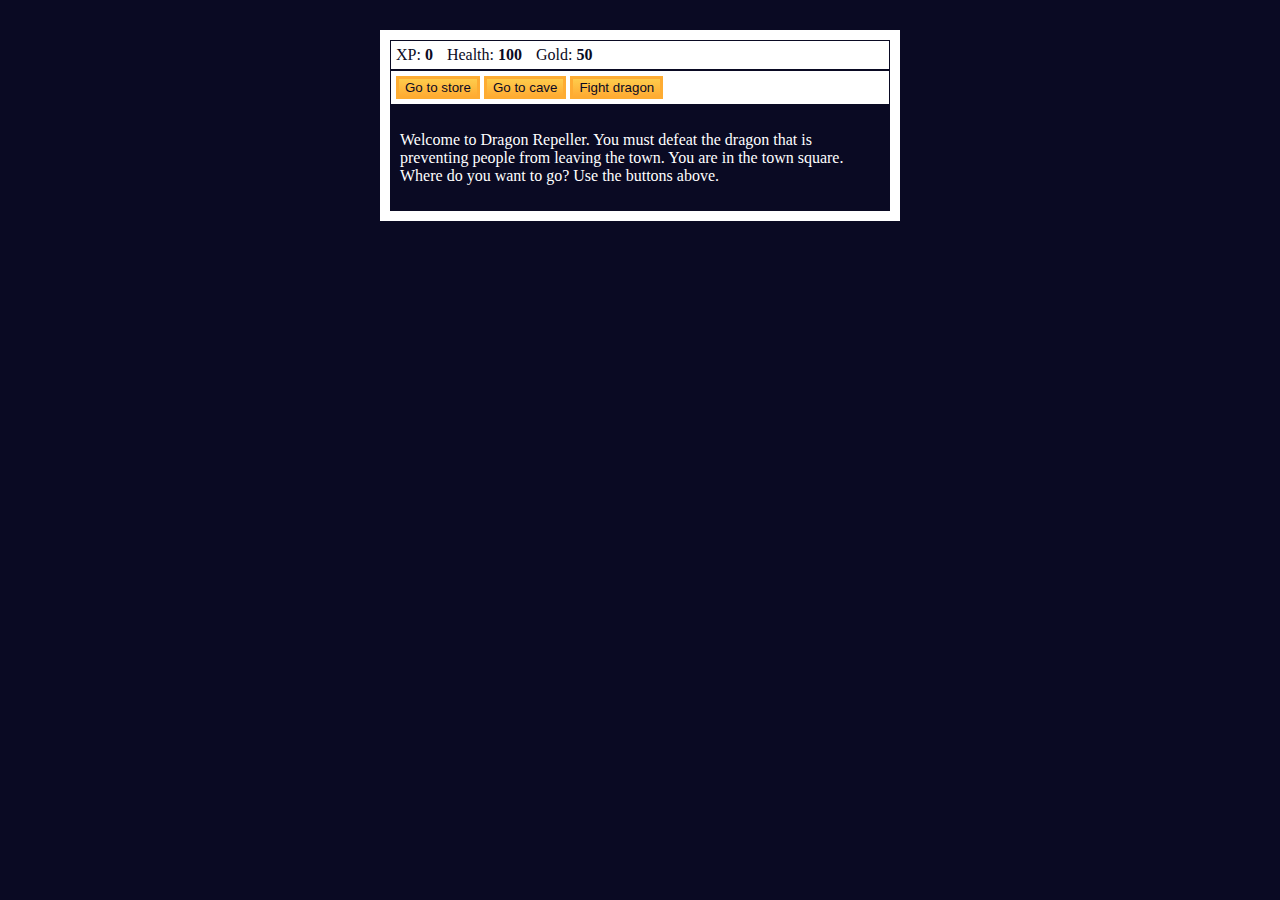
<file: Role Playing Game/index.html>
<!DOCTYPE html>
<html lang="en">
<head>
    <meta charset="UTF-8">
  <link rel="stylesheet" href="./styles.css">
    <title>RPG - Dragon Repeller</title>

</head>
<body>
<div id="game">
    <div id="stats">
        <span class="stat">XP: <strong><span id="xpText">0</span></strong></span>
        <span class="stat">Health: <strong><span id="healthText">100</span></strong></span>
        <span class="stat">Gold: <strong><span id="goldText">50</span></strong></span>
    </div>
    <div id="controls">
        <button id="button1">Go to store</button>
        <button id="button2">Go to cave</button>
        <button id="button3">Fight dragon</button>
    </div>
    <div id="monsterStats">
        <span class="stat">Monster Name: <strong><span id="monsterName"></span></strong></span>
        <span class="stat">Health: <strong><span id="monsterHealth"></span></strong></span>
    </div>
    <div id="text">
        <p>Welcome to Dragon Repeller. You must defeat the dragon that is preventing people from leaving the town. You are in the town square. Where do you want to go? Use the buttons above.</p>
    </div>
</div>
<script src="./script.js">

</script>
</body>
</html>
</file>
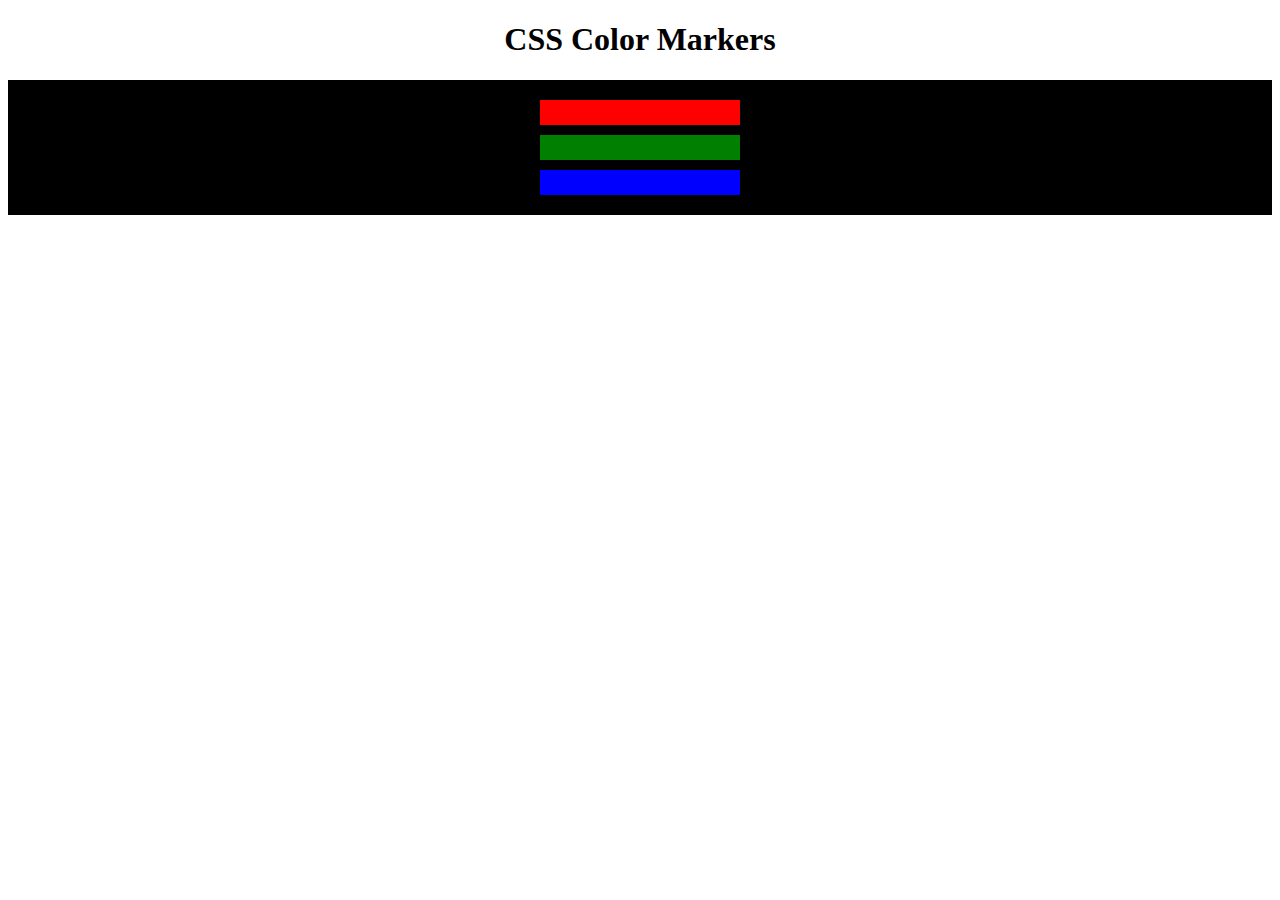
<file: Colored-Markers/colored-markers.html>
<!DOCTYPE html>
<html lang="en">
<head>
    <meta charset="UTF-8">
    <meta name="viewport" content="width=device-width, initial-scale=1.0">
    <title>Colored Markers</title>
    <link rel="stylesheet" href="styles.css">
</head>
<body>
<h1>CSS Color Markers</h1>
<div class="container">
    <div class="marker one"></div>
    <div class="marker two"></div>
    <div class="marker three"></div>
</div>
</body>
</html>
</file>
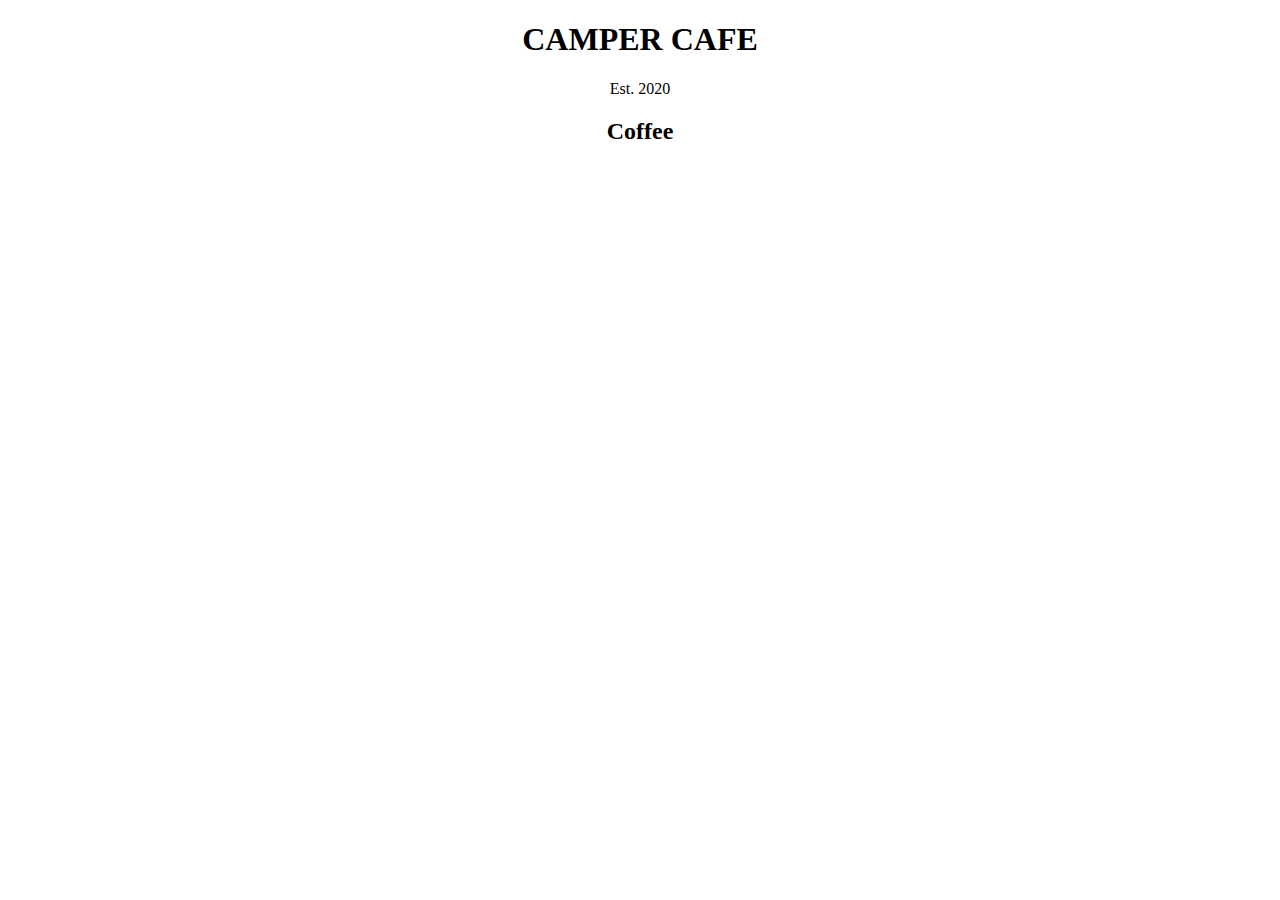
<file: CSS Cafe/Cafe1-12.html>
<!--/*Step 1*/-->
<!--/*      As you learned in the last few steps of the Cat Photo App, there is a basic structure needed to start building your web page.*/-->

<!--/*Add the <!DOCTYPE html> tag, and an html element with a lang attribute of en.*/-->

<!--/*Step 2*/-->
<!--/*      Add a head element within the html element, so you can add a title element. The title element's text should be Cafe Menu.*/-->

<!--/*Step 3*/-->
<!--/*      The title is one of several elements that provide extra information not visible on the web page, but it is useful for search engines or how the page gets displayed.*/-->

<!--/*Inside the head element, nest a meta element with an attribute named charset set to the value utf-8 to tell the browser how to encode characters for the page. Note that meta elements are self-closing.*/-->

<!--/*Step 4*/-->
<!--/*      To prepare to create some actual content, add a body element below the head element.*/-->

<!--/*Step 5*/-->
<!--/*      It's time to add some menu content. Add a main element within the existing body element. It will eventually contain pricing information about coffee and desserts offered by the cafe.*/-->

<!--/*Step 6*/-->
<!--/*      The name of the cafe is CAMPER CAFE. Add an h1 element within your main element. Give it the name of the cafe in capitalized letters to make it stand out.*/-->

<!--/*Step 7*/-->
<!--/*      To let visitors know the cafe was founded in 2020, add a p element below the h1 element with the text Est. 2020.*/-->

<!--/*Step 8*/-->
<!--/*      There will be two sections on the menu, one for coffees and one for desserts. Add a section element within the main element so you have a place to put all the coffees available.*/-->

<!--/*Step 9*/-->
<!--/*      Create an h2 element in the section element and give it the text Coffee.*/-->

<!--/*Step 10*/-->
<!--/*       Up until now, you have been limited regarding the presentation and appearance of the content you create. To start taking control, add a style element within the head element.*/-->

<!--/*Step 11*/-->
<!--/*       You can add style to an element by specifying it in the style element and setting a property for it like this:*/-->

<!--/*       element {*/-->
<!--/*           property: value;*/-->
<!--/*       }*/-->
<!--/*Center your h1 element by setting its text-align property to the value center.*/-->

<!--/*Step 12*/-->
<!--/*       In the previous step, you used a type selector to style the h1 element. Center the h2 and p elements by adding a new type selector for each one to the existing style element.*/-->


<!DOCTYPE html>
<html lang="en">
<head>
    <meta charset="UTF-8">
    <title>Cafe Menu</title>
    <style>
        h1 {
            text-align: center;
        }
        h2 {
            text-align: center;
        }
        p {
            text-align: center;
        }
    </style>
</head>
<body>
<main>
    <h1>CAMPER CAFE</h1>
    <p>Est. 2020</p>
    <section>
        <h2>Coffee</h2>
    </section>
</main>
</body>
</html>
</file>
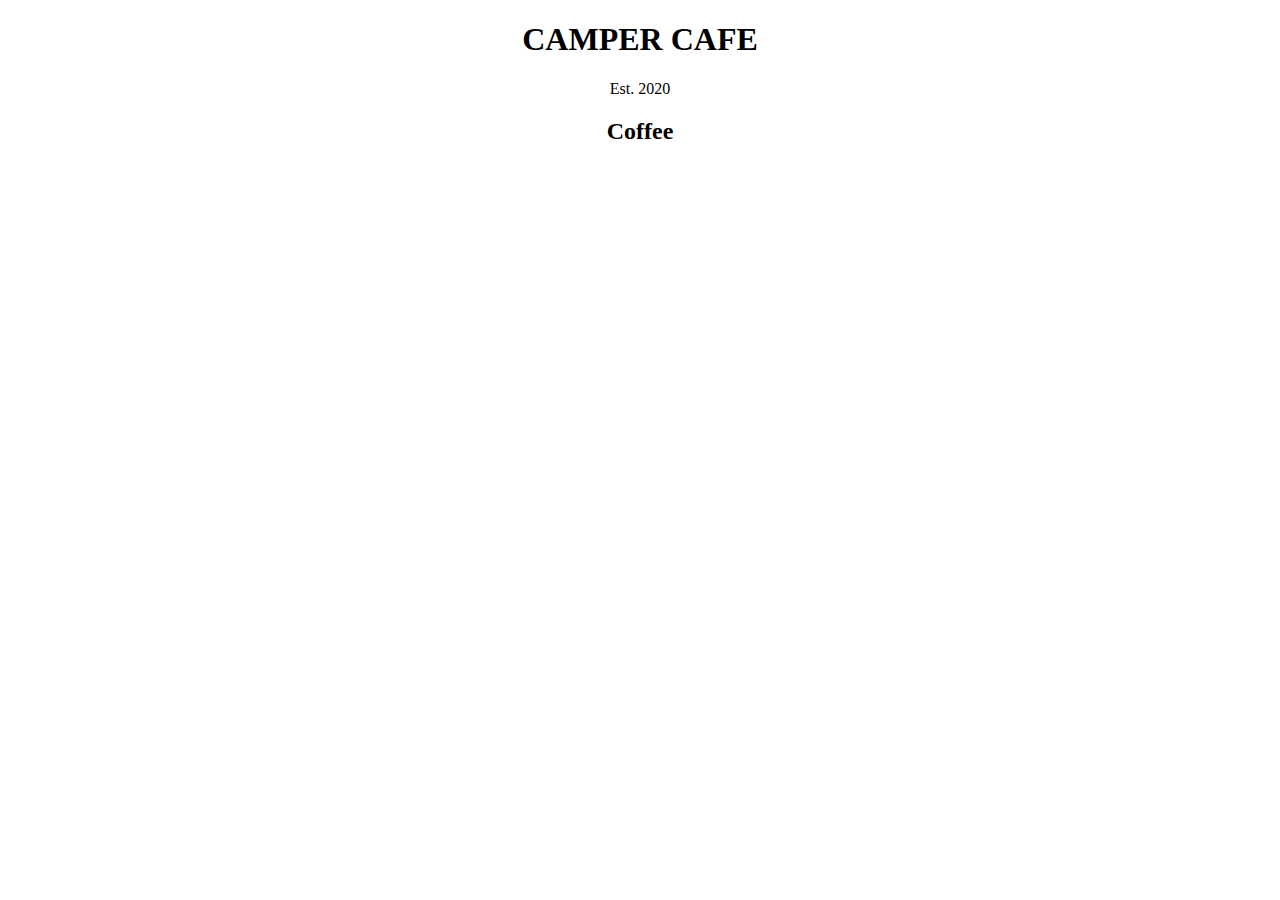
<file: CSS Cafe/Cafe13.html>
<!--Step 13-->
<!--You now have three type selectors with the exact same styling. You can add the same group of styles to many elements by creating a list of selectors. Each selector is separated with commas like this:-->

<!--selector1, selector2 {-->
<!--property: value;-->
<!--}-->
<!--Delete the three existing type selectors and replace them with one selector list that centers the text for the h1, h2, and p elements.-->

<!DOCTYPE html>
<html lang="en">
<head>
    <meta charset="UTF-8">
    <title>Cafe Menu</title>
    <style>
        h1, h2, p {
            text-align: center;
        }
    </style>
</head>
<body>
<main>
    <h1>CAMPER CAFE</h1>
    <p>Est. 2020</p>
    <section>
        <h2>Coffee</h2>
    </section>
</main>
</body>
</html>
</file>
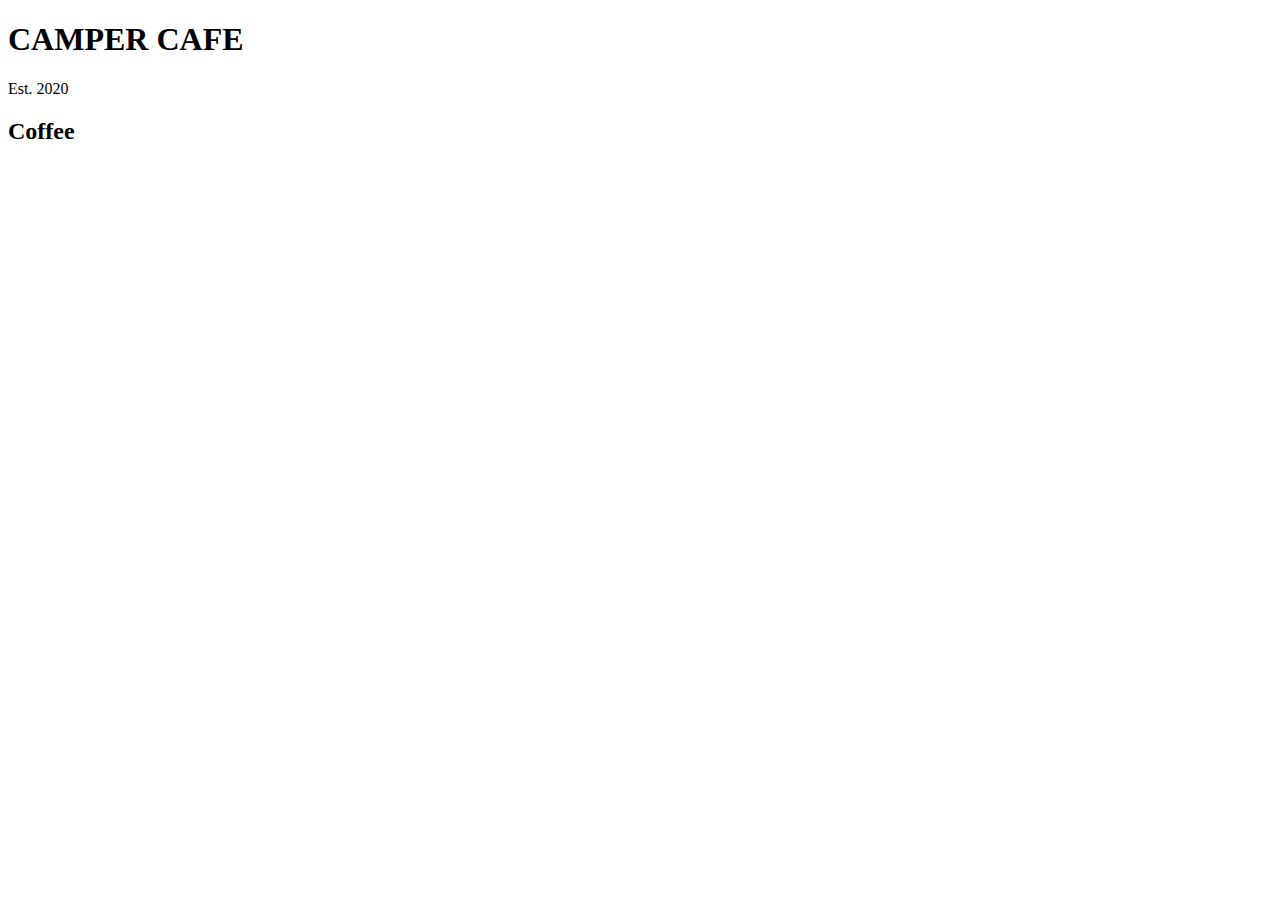
<file: CSS Cafe/Cafe14.html>
<!--Step 15-->
<!--Now that you have the CSS in the styles.css file, go ahead and remove the style element and all its content. Once it is removed, the text that was centered will shift back to the left.-->

<!DOCTYPE html>
<html lang="en">
<head>
    <meta charset="UTF-8">
    <title>Cafe Menu</title>
</head>
<body>
<main>
    <h1>CAMPER CAFE</h1>
    <p>Est. 2020</p>
    <section>
        <h2>Coffee</h2>
    </section>
</main>
</body>
</html>
</file>
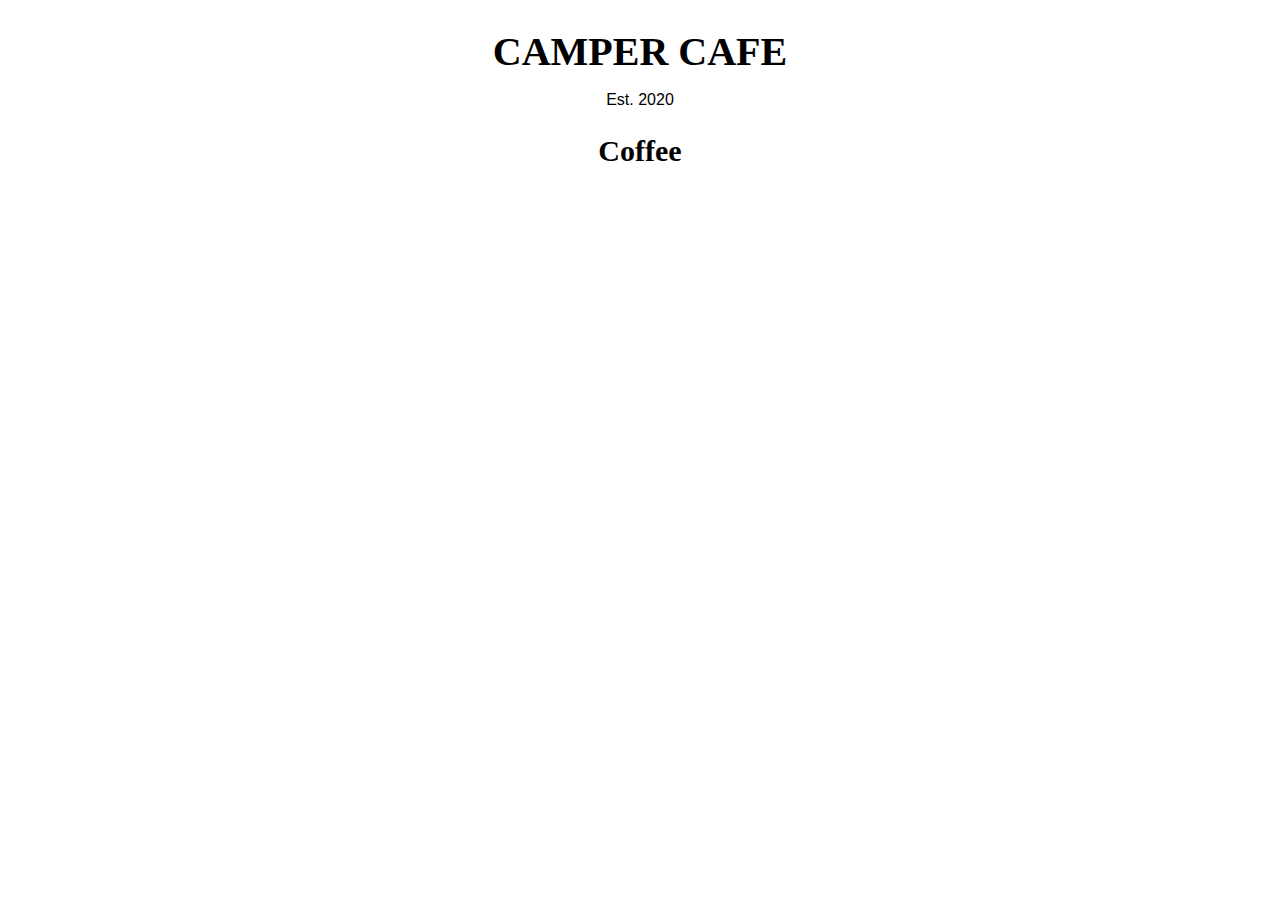
<file: CSS Cafe/Cafe16.html>
<!--Step 16-->
<!--Now you need to link the styles.css file so the styles will be applied again. Nest a self-closing link element in the head element. Give it a rel attribute value stylesheet and an href attribute value of styles.css.-->

<!--Step 17-->
<!--For the styling of the page to look similar on mobile as it does on a desktop or laptop, you need to add a meta element with a special content attribute.-->

<!--Add the following within the head element:-->

<!--<meta name="viewport" content="width=device-width, initial-scale=1.0" />-->

<!DOCTYPE html>
<html lang="en">
<head>
    <meta charset="UTF-8">
    <meta name="viewport" content="width=device-width, initial-scale=1.0" />
    <title>Cafe Menu</title>
    <link href="step-1.css" rel="stylesheet"/>
</head>
<body>
<main>
  <h1>CAMPER CAFE</h1>
  <p>Est. 2020</p>
  <section>
    <h2>Coffee</h2>
  </section>
</main>
</body>
</html>
</file>
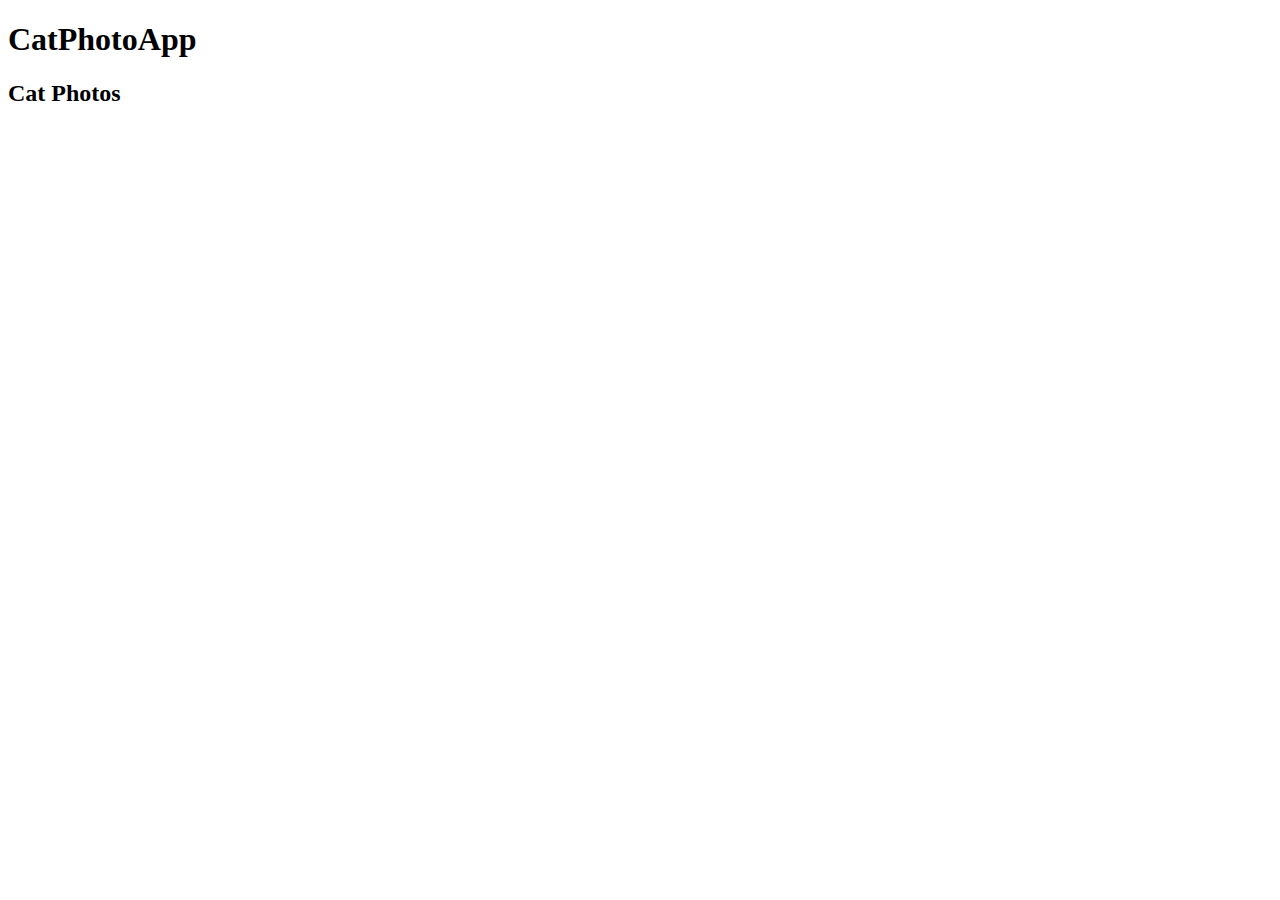
<file: html cat/step-2.html>
<!--Step 2Passed-->
<!--The h1 through h6 heading elements are used to signify the importance of content below them. The lower the number, the higher the importance, so h2 elements have less importance than h1 elements. Only use one h1 element per page and place lower importance headings below higher importance headings.-->

<!--Below the h1 element, add an h2 element with this text:-->

<!--Cat Photos-->

<!DOCTYPE html>
<html lang="en">
<head>
    <meta charset="UTF-8">
    <title>Title</title>
</head>
<body>
<h1>CatPhotoApp</h1>
<h2>Cat Photos</h2>
</body>
</html>
</file>
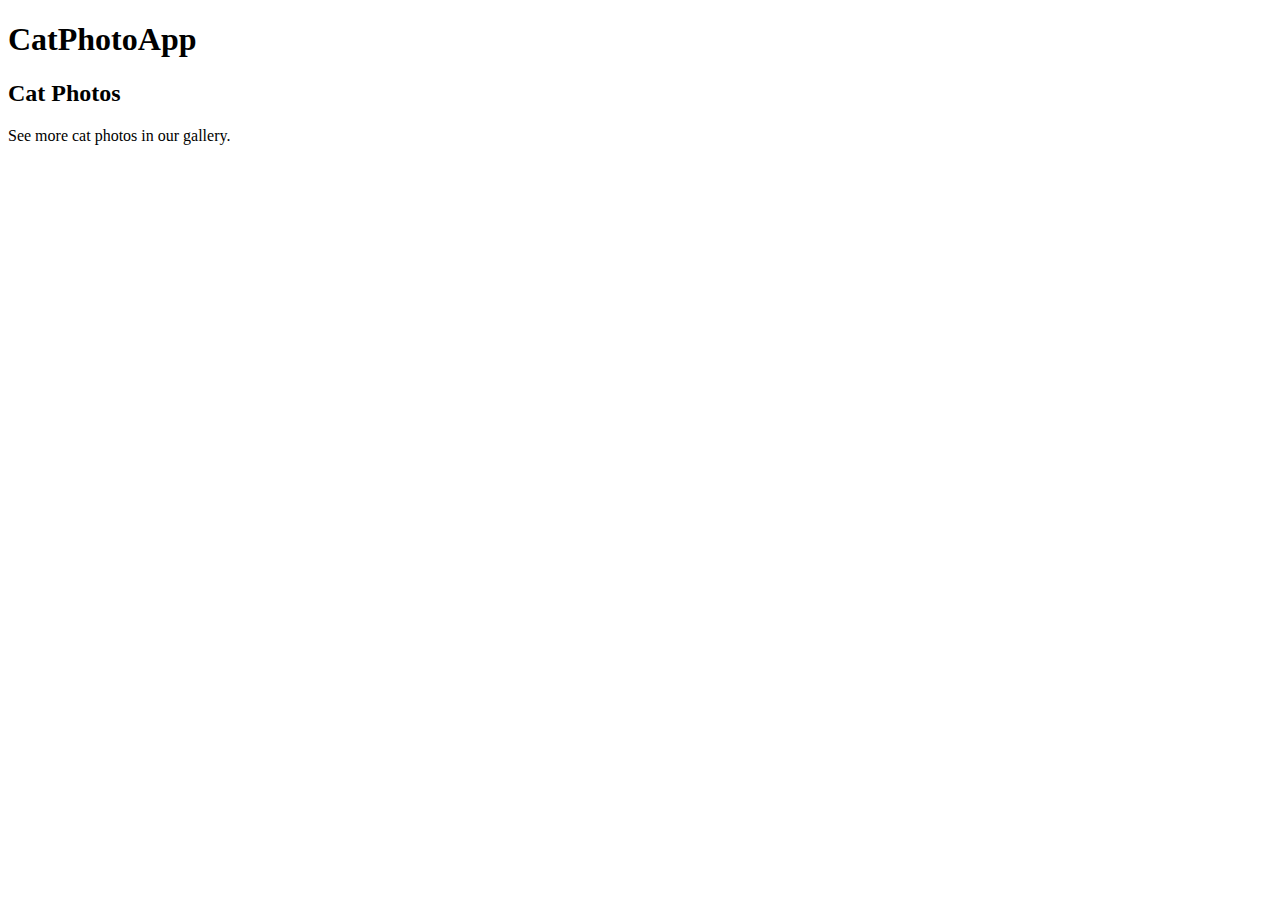
<file: html cat/step-3.html>
<!--Step 3Passed-->
<!--The p element is used to create a paragraph of text on websites. Create a p element below your h2 element and give it the following text:-->

<!--See more cat photos in our gallery.-->

<!DOCTYPE html>
<html lang="en">
<head>
    <meta charset="UTF-8">
    <title>Title</title>
</head>
<body>
<h1>CatPhotoApp</h1>
<h2>Cat Photos</h2>
<p>See more cat photos in our gallery.</p>
</body>
</html>
</file>
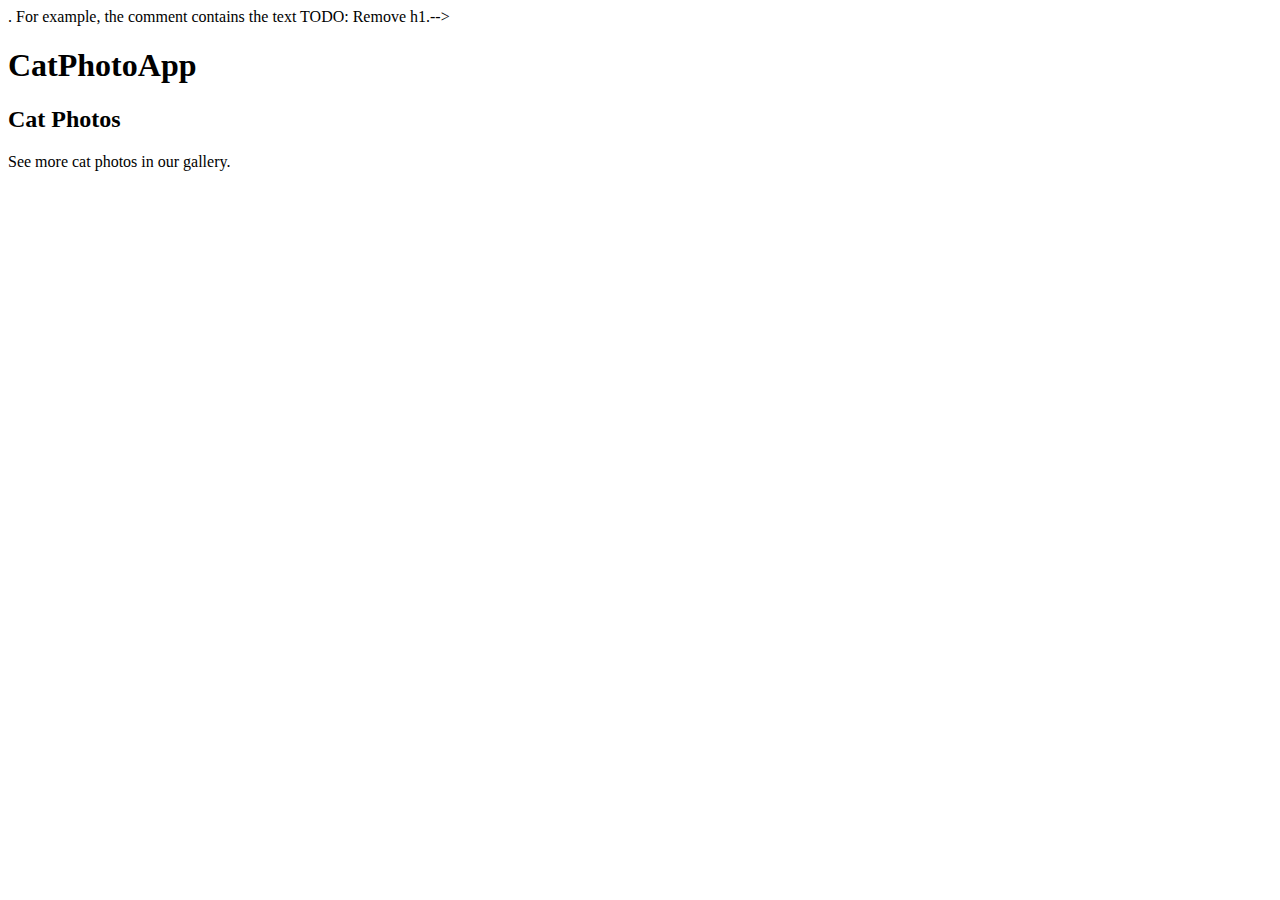
<file: html cat/step-4.html>
<!--Step 4Passed-->
<!--Commenting allows you to leave messages without affecting the browser display. It also allows you to make code inactive. A comment in HTML starts with !--, contains any number of lines of text, and ends with -->. For example, the comment <!-- TODO: Remove h1 --> contains the text TODO: Remove h1.-->

<!--Add a comment above the p element with this text:-->

<!--TODO: Add link to cat photos-->

<!DOCTYPE html>
<html lang="en">
<head>
    <meta charset="UTF-8">
    <title>Title</title>
</head>
<body>
<h1>CatPhotoApp</h1>
<h2>Cat Photos</h2>
<!-- TODO: Add link to cat photos -->
<p>See more cat photos in our gallery.</p>
</body>
</html>
</file>
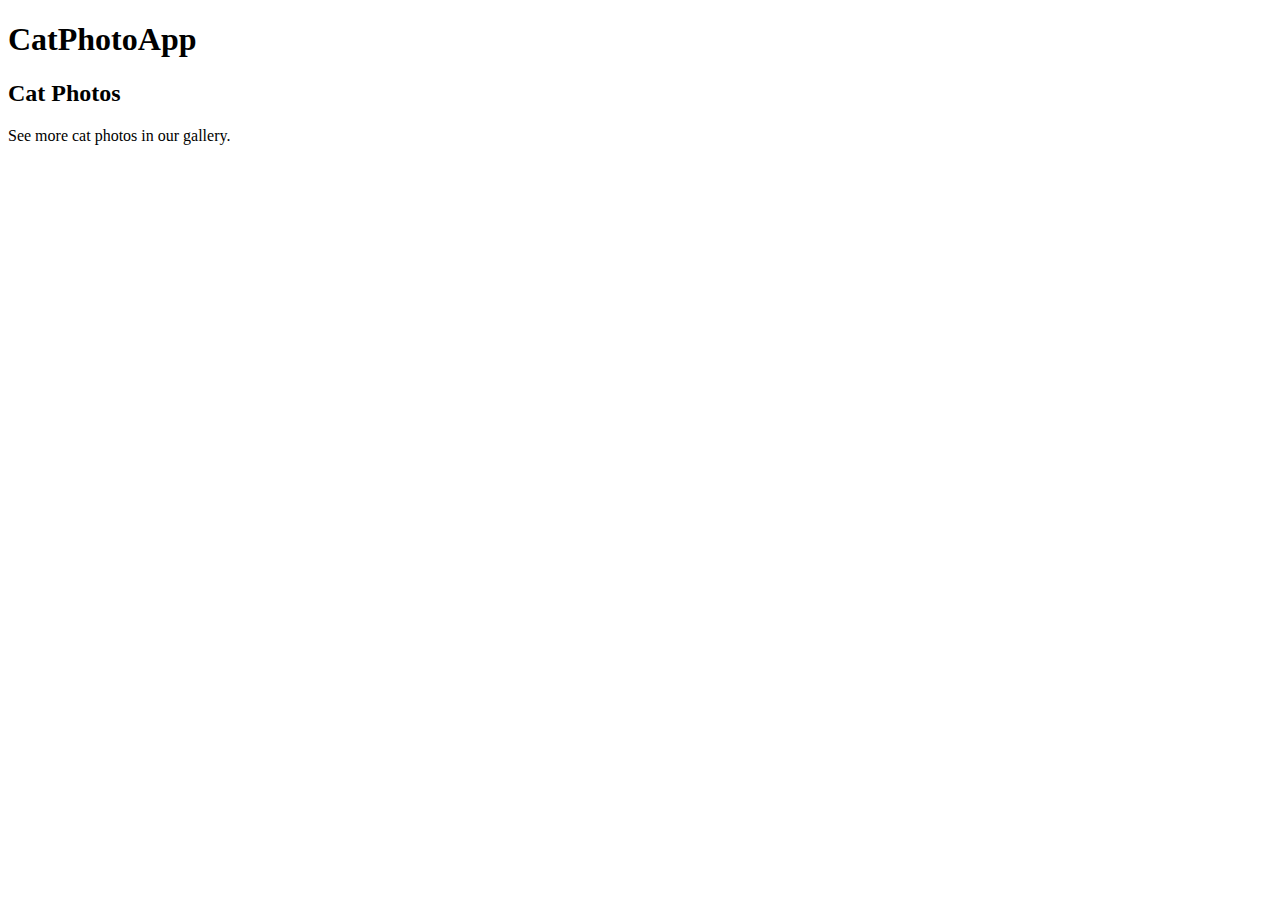
<file: html cat/step-5.html>
<!--Step 5Passed-->
<!--HTML5 has some elements that identify different content areas. These elements make your HTML easier to read and help with Search Engine Optimization (SEO) and accessibility.-->

<!--Identify the main section of this page by adding a <main> opening tag before the h1 element, and a </main> closing tag after the p element.-->

<!DOCTYPE html>
<html lang="en">
<head>
    <meta charset="UTF-8">
    <title>Title</title>
</head>
<body>
<main>
<h1>CatPhotoApp</h1>
<h2>Cat Photos</h2>
<!-- to do: Add link to cat photos -->
<p>See more cat photos in our gallery.</p>
</main>
</body>
</html>
</file>
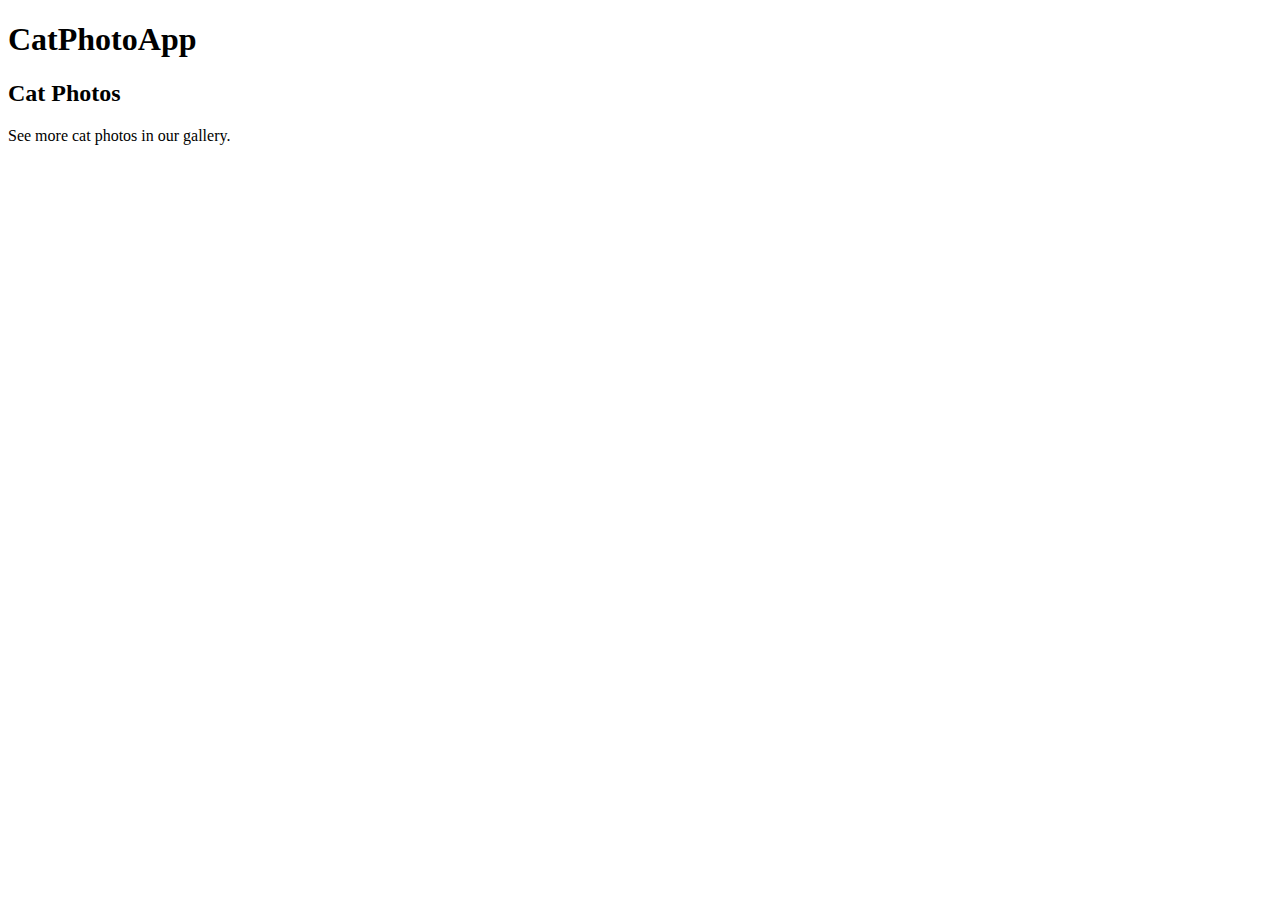
<file: html cat/step-6.html>
<!--Step 6-->
<!--In the previous step, you put the h1, h2, comment, and p elements inside the main element. This is called nesting. Nested elements should be placed two spaces further to the right of the element they are nested in. This spacing is called indentation and it is used to make HTML easier to read.-->

<!--The h1 element, h2 element and the comment are indented two spaces more than the main element in the code below. Use the space bar on your keyboard to add two more spaces in front of the p element so that it is indented properly as well.-->

<!DOCTYPE html>
<html lang="en">
<head>
    <meta charset="UTF-8">
    <title>Title</title>
</head>
<body>
<main>
    <h1>CatPhotoApp</h1>
    <h2>Cat Photos</h2>
    <!-- to do: Add link to cat photos -->
    <p>See more cat photos in our gallery.</p>
</main>
</body>
</html>
</file>
<file: Role Playing Game/styles.css>
body {
    background-color: #0a0a23;
}
#text {
    background-color: #0a0a23;
    color: #ffffff;
    padding: 10px;
}
#game {
    max-width: 500px;
    max-height: 400px;
    background-color: #ffffff;
    color: #ffffff;
    margin-top: 30px;
    margin-bottom: 0;
    margin-left: auto;
    margin-right: auto;
    padding: 10px;
}
#controls, #stats {
    border: 1px solid #0a0a23;
    color: #0a0a23;
    padding: 5px;
}
#monsterStats {
    display: none;
    border: 1px solid #0a0a23;
    padding: 5px;
    color: #ffffff;
    background-color: #c70d0d
}
.stat {
    padding-right: 10px;
}
button {
    cursor: pointer;
    color: #0a0a23;
    background-color: #feac32;
    background-image: linear-gradient(#fecc4c, #ffac33);
    border: 3px solid #feac32;
}
</file>
<file: Colored-Markers/styles.css>
h1 {
    text-align: center;
}
.container {
    background-color: rgb(0, 0, 0);
    padding: 10px 0;
}
.marker {
    height: 25px;
    width: 200px;
    margin: 10px auto;
}
.one {
    background-color: rgb(255, 0, 0);
}
.two {
    background-color: rgb(0, 127, 0);
}
.three {
    background-color: rgb(0, 0, 255);
}
</file>
<file: CSS Cafe/step-1.css>
/*Step 14*/
/*       You have styled three elements by writing CSS inside the style tags. This works, but since there will be many more styles, it's best to put all the styles in a separate file and link to it.*/

/*We have created a separate styles.css file for you and switched the editor view to that file. You can change between files with the tabs at the top of the editor.*/

/*Start by rewriting the styles you have created into the styles.css file. Make sure to exclude the opening and closing style tags.*/

h1, h2, p {
    text-align: center;
}

/*Step 18*/
/*       The text is centered again so the link to the CSS file is working. Add another style to the file that changes the background-color property to brown for the body element.*/

/*body {*/
/*    background-color: brown;*/
/*}*/

/*Step 19*/
/*       That brown background makes it hard to read the text. Change the body element's background color to be burlywood so it has some color but you are still be able to read the text.*/

/*body {*/
/*    background-color: burlywood;*/
/*}*/

/*Step 21*/
/*The goal now is to make the div not take up the entire width of the page. The CSS width property is perfect for this.*/

/*You can use the id selector to target a specific element with an id attribute. An id selector is defined by placing the hash symbol # directly in front of the element's id value. For example, if an element has the id of cat then you would target that element like this:*/

/*#cat {*/
/*    width: 250px;*/
/*}*/
/*Use the #menu selector to give your element a width of 300px.*/

/*#menu {*/
/*    width: 300px;*/
/*}*/

/*Step 22*/
/*Comments in CSS look like this:*/

/*    !* comment here *!*/
/*In your style sheet, comment out the line containing the background-color property and value, so you can see the effect of only styling the #menu element. This will make the background white again.*/

body {
    /*
    background-color: burlywood;
    */
}

/*Step 23*/
/*Now use the existing #menu selector to set the background color of the div element to be burlywood.*/

/*#menu {*/
/*    width: 300px;*/
/*    background-color: burlywood;*/
/*}*/

/*Step 24*/
/*Now it's easy to see that the text is centered inside the #menu element. Currently, the width of the #menu element is specified in pixels (px).*/

/*Change the width property's value to be 80%, to make it 80% the width of its parent element (body).*/

/*#menu {*/
/*    width: 80%;*/
/*    background-color: burlywood;*/
/*}*/

/*Step 25*/
/*Next, you want to center the #menu horizontally. You can do this by setting its margin-left and margin-right properties to auto. Think of the margin as invisible space around an element. Using these two margin properties, center the #menu element within the body element.*/

/*#menu {*/
/*    margin-left: auto;*/
/*    margin-right: auto;*/
/*}*/

/*Step 26*/
/*So far you have been using type and id selectors to style elements. However, it is more common to use a different selector to style your elements.*/

/*A class selector is defined by a name with a dot directly in front of it, like this:*/

/*.class-name {*/
/*    styles*/
/*}*/
/*Change the existing #menu selector into a class selector by replacing #menu with a class named .menu.*/

/*Step 53*/
/*You can give your menu some space between the content and the sides with various padding properties.*/

/*Give the menu class a padding-left and a padding-right with the same value 20px.*/

/*Step 54*/
/*That looks better. Now try to add the same 20px padding to the top and bottom of the menu.*/

/*.menu {*/
/*    width: 80%;*/
/*    background-color: burlywood;*/
/*    margin-left: auto;*/
/*    margin-right: auto;*/
/*    padding-left: 20px;*/
/*    padding-right: 20px;*/
/*    padding-top: 20px;*/
/*    padding-bottom: 20px;*/
/*}*/

/*Step 28*/
/*Since the cafe's main product for sale is coffee, you could use an image of coffee beans for the background of the page.*/

/*Delete the comment and its contents inside the body type selector. Now add a background-image property and set its value to url(https://cdn.freecodecamp.org/curriculum/css-cafe/beans.jpg).*/

/*Step 57*/
/*You can change the font-family of text, to make it look different from the default font of your browser. Each browser has some common fonts available to it.*/

/*Change all the text in your body, by adding a font-family property with the value sans-serif. This is a fairly common font that is very readable.*/

/*Step 72*/
/*To create a little more room around the menu, add 20px of space on the inside of the body element by using the padding property.*/

body {

    background-image: url(https://cdn.freecodecamp.org/curriculum/css-cafe/beans.jpg);
    font-family: sans-serif;
    padding: 20px;
}

/*Step 33*/
/*Using your new flavor class as a selector, set the text-align property's value to left.*/

/*.flavor {*/
/*    text-align: left;*/
/*}*/
/*Step 35*/
/*Now align the text to the right for the elements with the price class.*/

/*.price {*/
/*    text-align: right;*/
/*}*/

/*Step 37*/
/*The p elements are nested in an article element with the class attribute of item. You can style all the p elements nested anywhere in elements with a class named item like this:*/

/*.item p { }*/
/*Using the above selector, add a display property with value inline-block so the p elements behave more like inline elements.*/

/*Step 73*/
/*Focusing on the menu items and prices, there is a fairly large gap between each line.*/

/*Use the existing selector that targets all the p elements nested in elements with the class named item and set their top and bottom margin to be 5px.*/

/*Step 74*/
/*Using the same style selector in the previous step, make the font size of the items and prices larger by using a value of 18px.*/

.item p {
    display: inline-block;
    margin-top: 5px;
    margin-bottom: 5px;
    font-size: 18px;
}
/*Step 38*/
/*That's closer, but the price didn't stay over on the right. This is because inline-block elements only take up the width of their content. To spread them out, add a width property to the flavor and price class selectors that have a value of 50% each.*/

/*Step 39*/
/*Well that did not work. Styling the p elements as inline-block and placing them on separate lines in the code creates an extra space to the right of the first p element, causing the second one to shift to the next line. One way to fix this is to make each p element's width a little less than 50%.*/

/*Change the width value to 49% for each class to see what happens.*/

/*Step 41*/
/*Now go ahead and change both the flavor and price class' widths to be 50% again.*/

/*.flavor {*/
/*    text-align: left;*/
/*    width: 50%*/
/*}*/

/*.price {*/
/*    text-align: right;*/
/*    width: 50%*/
/*}*/

/*Step 45*/
/*If you make the width of the page preview smaller, you will notice at some point, some of the text on the left starts wrapping around to the next line. This is because the width of the p elements on the left side can only take up 50% of the space.*/
/*Since you know the prices on the right have significantly fewer characters, change the flavor class width value to be 75% and the price class width value to be 25%.*/

/*Step 51*/
/*Something does not look right. You added the correct class attribute value to the p element with Donut as its text, but you have not defined a selector for it.*/

/*The CSS rule for the flavor class already sets the properties you want. Add the dessert class as an additional selector for this CSS rule.*/

.flavor, .dessert {
    text-align: left;
    width: 75%;
}

.price {
    text-align: right;
    width: 25%;
}

/*Step 55*/
/*Since all 4 sides of the menu have the same internal spacing, go ahead and delete the four properties and use a single padding property with the value 20px.*/
/*Step 56*/
/*The current width of the menu will always take up 80% of the body element's width. On a very wide screen, the coffee and dessert appear far apart from their prices.*/

/*Add a max-width property to the menu class with a value of 500px to prevent it from growing too wide.*/

.menu {
    width: 80%;
    max-width: 500px;
    background-color: burlywood;
    margin-left: auto;
    margin-right: auto;
    padding: 20px;
}
/*Step 58*/
/*It is a bit boring for all the text to have the same font-family. You can still have the majority of the text sans-serif and make just the h1 and h2 elements different using a different selector.*/

/*Style both the h1 and the h2 elements so that only these elements' text use Impact font.*/

/*Step 59*/
/*You can add a fallback value for the font-family by adding another font name separated by a comma. Fallbacks are used in instances where the initial is not found/available. */
/*                                                                                                                                                                  Add the fallback font serif after the Impact font.*/

h1, h2 {
    font-family: Impact, serif;
}
/*Step 60*/
/*Make the Est. 2020 text italicized by creating an established class selector and giving it the font-style property with the value italic.*/

.established {
    font-style: italic;
}
/*Step 62*/
/*The typography of heading elements (e.g. h1, h2) is set by default values of users' browsers.*/

/*Add two new type selectors (h1 and h2). Use the font-size property for both, but use the value 40px for the h1 and 30px for the h2.*/

/*Step 84*/
/*The menu text CAMPER CAFE has a different space from the top than the address's space at the bottom of the menu. This is due to the browser having some default top margin for the h1 element.*/

/*Change the top margin of the h1 element to 0 to remove all the top margin.*/

/*Step 85*/
/*To remove some of the vertical space between the h1 element and the text Est. 2020, change the bottom margin of the h1 to 15px.*/

h1 {
    font-size: 40px;
    margin-top: 0;
    margin-bottom: 15px;
}
h2 {
    font-size: 30px;
}

/*Step 67*/
/*The default properties of an hr element will make it appear as a thin light grey line. You can change the height of the line by specifying a value for the height property.*/

/*Change the height of the hr element to be 3px.*/

/*Step 68*/
/*Change the background color of the hr element to brown so it matches the color of the coffee beans.*/

/*Step 69*/
/*Notice the grey color along the edges of the line. Those edges are known as borders. Each side of an element can have a different color or they can all be the same.*/

/*Make all the edges of the hr element the same color as the background of it using the border-color property.*/

/*Step 70*/
/*Notice how the thickness of the line looks bigger? The default value of a property named border-width is 1px for all edges of hr elements. By changing the border to the same color as the background, the total height of the line is 5px (3px plus the top and bottom border width of 1px).*/

/*                                                                                                                                                                                                                                                                                            Change the height property of the hr to be 2px, so the total height of it becomes 4px.*/

hr {
    height: 2px;
    background-color: brown;
    border-color: brown;
}

/*Step 75*/
/*Changing the margin-bottom to 5px looks great. However, now the space between the Cinnamon Roll menu item and the second hr element does not match the space between the top hr element and the Coffee heading.*/

/*Add some more space by creating a class named bottom-line using 25px for the margin-top property.*/

.bottom-line {
    margin-top: 25px;
}

/*Step 91*/
/*It would be nice if the vertical space between the h2 elements and their associated icons was smaller. The h2 elements have default top and bottom margin space, so you could change the bottom margin of the h2 elements to say 0 or another number.*/

/*                                                                                                                                                                                                                                   There is an easier way, simply add a negative top margin to the img elements to pull them up from their current positions. Negative values are created using a - in front of the value. To complete this project, go ahead and use a negative top margin of 25px in the img type selector.*/

img {
    display: block;
    margin-left: auto;
    margin-right: auto;
    margin-top: -25px;
}

/*Step 89*/
/*The image you added is not centered horizontally like the Coffee heading above it. img elements are "like" inline elements.*/

/*                                                                                                           To make the image behave like heading elements (which are block-level), create an img type selector and use the value block for the display property and use the applicable margin-left and margin-right values to center it horizontally.*/

/*FOOTER*/
footer {
    font-size: 14px;
}

/*Step 79*/
/*The default color of a link that has not yet been clicked on is typically blue. The default color of a link that has already been visited from a page is typically purple.*/

/*To make the footer links the same color regardless if a link has been visited, use a type selector for the anchor element (a) and use the value black for the color property.*/

a {
    color: black;
}
/*Step 80*/
/*You change properties of a link when the link has actually been visited by using a pseudo-selector that looks like a:visited { propertyName: propertyValue; }.*/

/*                                                                                                                                                             Change the color of the footer Visit our website link to be grey when a user has visited the link.*/

a:visited {
    color: black;
}

/*Step 81*/
/*You change properties of a link when the mouse hovers over them by using a pseudo-selector that looks like a:hover { propertyName: propertyValue; }.*/

/*                                                                                                                                                   Change the color of the footer Visit our website link to be brown when a user hovers over it.*/

a:hover { color: brown; }

/*Step 82*/
/*You change properties of a link when the link is actually being clicked by using a pseudo-selector that looks like a:active { propertyName: propertyValue; }.*/

/*                                                                                                                                                            Change the color of the footer Visit our website link to be white when clicked on.*/

a:active { color: brown; }

/*Step 86*/
/*Now the top spacing looks good. The space below the address at the bottom of the menu is a little bigger than the space at the top of the menu and the h1 element.*/

/*To decrease the default margin space below the address p element, create a class selector named address and use the value 5px for the margin-bottom property.*/

.address {
    margin-bottom: 5px;
}
</file>
